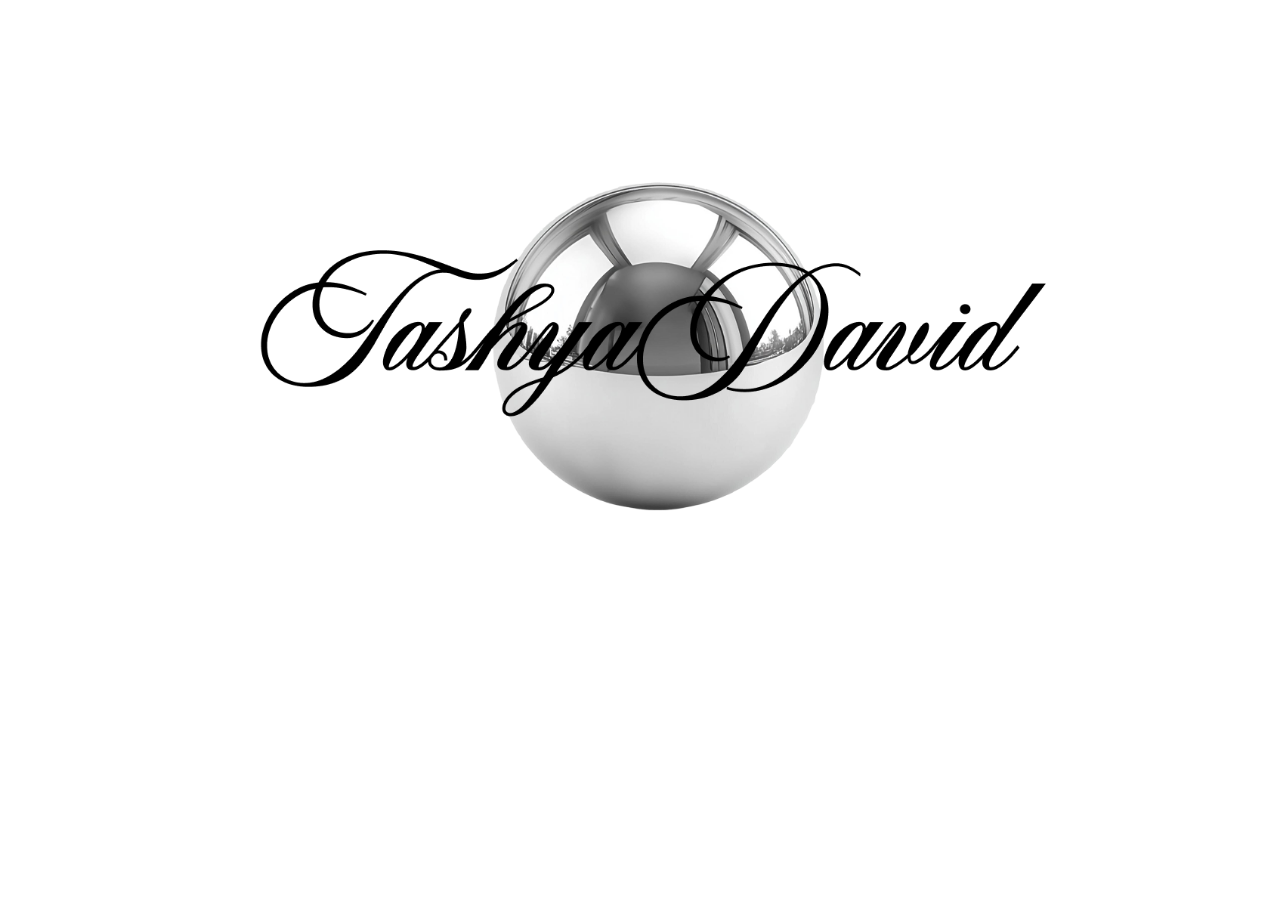
<file: InteractiveMedia/index.html>
<!DOCTYPE html>
<html>
  <head>
    <meta name="viewport" content="width=device-width, initial-scale=1" />
    <style>
      body {
        margin: 0;
        font-family: Arial, Helvetica, sans-serif;
      }

      .hero-image {
        background-image: url("/img/logo.png");
        background-color: white;
        height: 500px;
        background-position: center;
        background-repeat: no-repeat;
        background-size: cover;
        position: relative;
        padding-top: 100px;
        padding-right: 30px;
        padding-bottom: 100px;
        padding-left: 80px;
      }

      .hero-text {
        text-align: center;
        position: absolute;
        top: 50%;
        left: 50%;
        transform: translate(-50%, -50%);
        color: white;
      }
    </style>
  </head>
  <body>
    <div class="hero-image">
      <div class="hero-text"></div>
    </div>
  </body>
</html>
</file>
